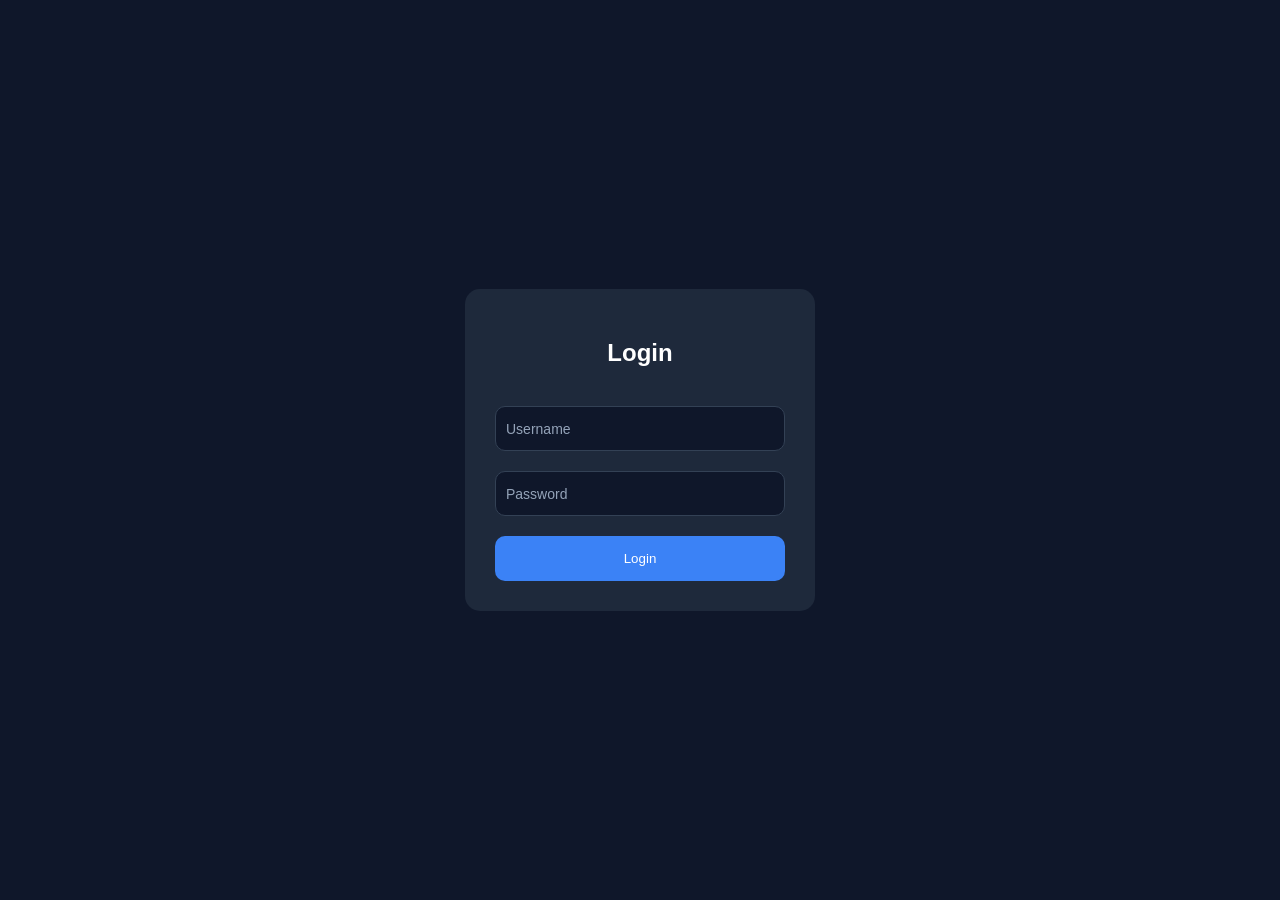
<file: Expense-Tracker/login.html>
<!DOCTYPE html>
<html>
<head>
  <meta charset="UTF-8">
  <title>Login</title>
  <link rel="stylesheet" href="style.css">
</head>

<body>

<div class="login-container">
  <div class="login-card">

    <h2>Login</h2>

<input type="text" id="username" placeholder="Username">
<input type="password" id="password" placeholder="Password">

    <button onclick="login()">Login</button>

  </div>
</div>

<script>
function login() {
  const user = document.getElementById("username").value;
  const pass = document.getElementById("password").value;

  if (user === "admin" && pass === "1234") {
    localStorage.setItem("loggedIn", "true");
    window.location.href = "index.html";
  } else {
    alert("Invalid login");
  }
}
</script>

</body>
</html>
</file>
<file: Expense-Tracker/style.css>
/* RESET */
* {
  box-sizing: border-box;
}

body {
  font-family: 'Segoe UI', sans-serif;
  background: #0f172a;
  color: white;
  margin: 0;
}

/* APP CONTAINER */
.app {
  max-width: 1100px;
  margin: auto;
  padding: 20px;
}

/* HEADER */
.header {
  display: flex;
  justify-content: space-between;
  align-items: center;
}

/* THREE DOT MENU */
.menu {
  position: relative;
  cursor: pointer;
  font-size: 20px;
}

.dropdown {
  display: none;
  position: absolute;
  right: 0;
  background: #1e293b;
  padding: 10px;
  border-radius: 8px;
}

.menu:hover .dropdown {
  display: block;
}

/* TABS */
.tabs {
  display: flex;
  gap: 10px;
  margin: 20px 0;
}

.tabs button {
  flex: 1;
  padding: 12px;
  background: #1e293b;
  border: none;
  color: white;
  border-radius: 8px;
  cursor: pointer;
  transition: 0.2s;
}

.tabs button.active {
  background: #3b82f6;
}

/* CARDS */
.cards {
  display: grid;
  grid-template-columns: repeat(3, 1fr);
  gap: 15px;
}

.card {
  background: #1e293b;
  padding: 20px;
  border-radius: 12px;
}

.income { border-left: 5px solid #22c55e; }
.expense { border-left: 5px solid #ef4444; }
.balance { border-left: 5px solid #3b82f6; }

/* CHARTS */
.charts {
  display: grid;
  grid-template-columns: 1fr 1fr;
  gap: 15px;
  margin-top: 20px;
}

canvas {
  max-height: 220px !important;
}

/* FORM CARD */
.form-card {
  background: #1e293b;
  padding: 20px;
  border-radius: 12px;
}

/* FORM GRID */
.row {
  display: grid;
  grid-template-columns: 1fr 1fr;
  gap: 12px;
  margin-bottom: 12px;
}

/* INPUTS */
input, select {
  height: 45px;
  padding: 10px;
  border-radius: 8px;
  border: 1px solid #334155;
  background: #0f172a;
  color: white;
  font-size: 14px;
}

input::placeholder {
  color: #94a3b8;
}

/* FOCUS EFFECT */
input:focus, select:focus {
  outline: none;
  border: 1px solid #3b82f6;
}

/* BUTTON */
button {
  width: 100%;
  height: 45px;
  background: #3b82f6;
  border: none;
  color: white;
  border-radius: 8px;
  cursor: pointer;
  transition: 0.2s;
}

button:hover {
  background: #2563eb;
}

/* TRANSACTIONS */
li {
  display: flex;
  justify-content: space-between;
  align-items: center;
  background: #334155;
  padding: 15px;
  margin: 10px 0;
  border-radius: 10px;
}

.transaction-left {
  display: flex;
  flex-direction: column;
}

.transaction-left small {
  opacity: 0.6;
}

.transaction-right {
  display: flex;
  align-items: center;
  gap: 10px;
}

.transaction-right button {
  background: transparent;
  border: 1px solid #ef4444;
  color: #ef4444;
  border-radius: 5px;
  padding: 4px 8px;
  width: auto;
  height: auto;
}

.green { color: #22c55e; }
.red { color: #ef4444; }

/* INSIGHTS */
.insight-grid {
  display: grid;
  grid-template-columns: repeat(3, 1fr);
  gap: 15px;
}

/* TAB VISIBILITY */
.tab {
  display: none;
}

.tab.active {
  display: block;
}

/* RESPONSIVE */
@media (max-width: 768px) {
  .cards,
  .charts,
  .insight-grid {
    grid-template-columns: 1fr;
  }

  .row {
    grid-template-columns: 1fr;
  }
}
/* LOGIN PAGE */
.login-container {
  height: 100vh;
  display: flex;
  justify-content: center;
  align-items: center;
}

.login-card {
  background: #1e293b;
  padding: 30px;
  border-radius: 15px;
  width: 350px;
  display: flex;
  flex-direction: column;
  gap: 20px;
}

/* TITLE */
.login-card h2 {
  text-align: center;
}

/* INPUT ROW */
.login-row {
  display: grid;
  grid-template-columns: 1fr 1fr;
  gap: 15px; /* 🔥 spacing fixed */
}

/* INPUT STYLE */
.login-card input {
  height: 45px;
  padding: 10px;
  border-radius: 10px;
  border: 1px solid #334155;
  background: #0f172a;
  color: white;
}

/* BUTTON */
.login-card button {
  height: 45px;
  background: #3b82f6;
  border: none;
  border-radius: 10px;
  color: white;
  cursor: pointer;
}

.login-card button:hover {
  background: #2563eb;
}
</file>
